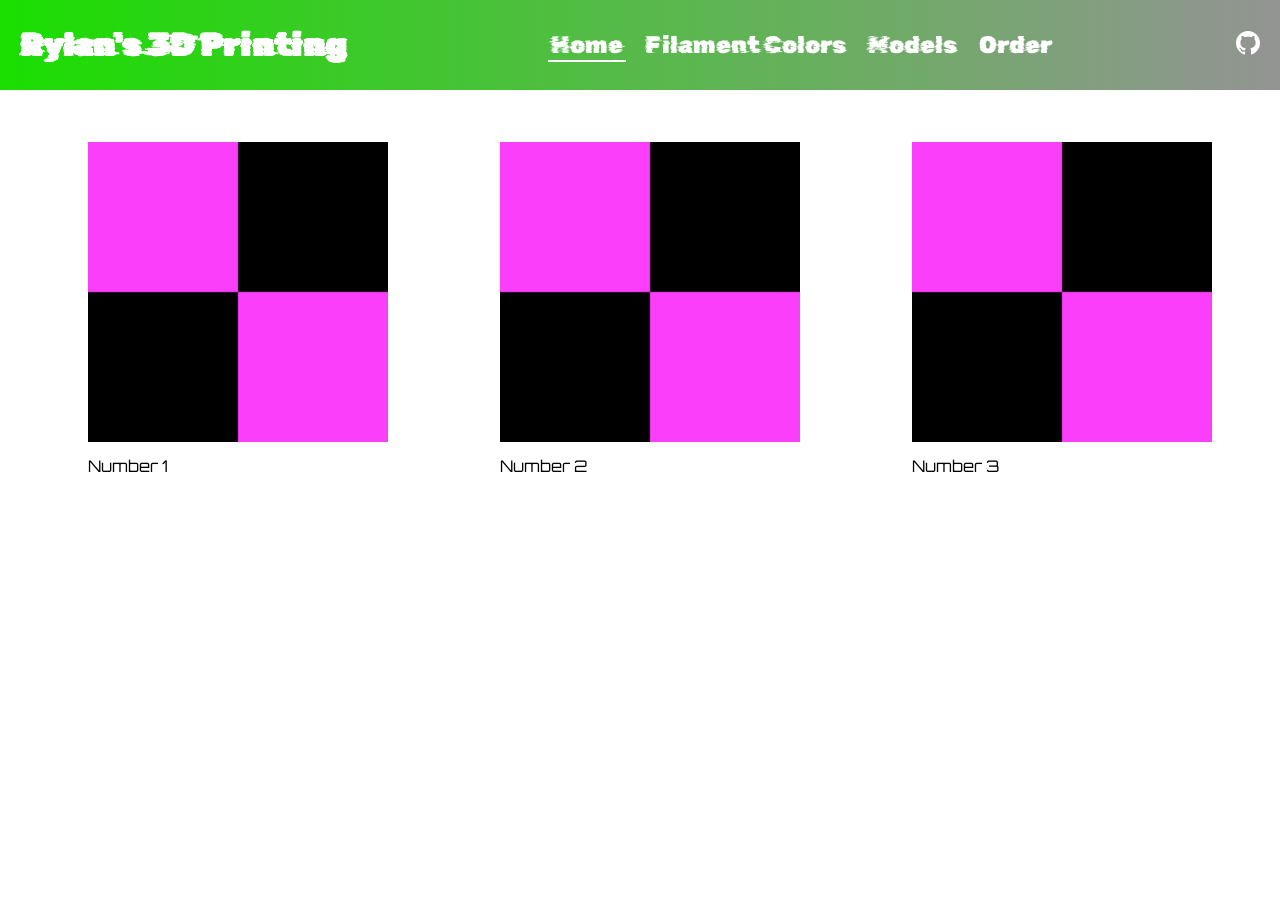
<file: index.html>
<!DOCTYPE html>
<html lang="en">
    <head>
      <meta charset="UTF-8">
      <meta name="viewport" content="width=device-width, initial-scale=1.0">
      <title>Rylan's 3D Printing</title>
      <link rel="preconnect" href="https://fonts.googleapis.com">
      <link rel="preconnect" href="https://fonts.gstatic.com" crossorigin>
      <link href="https://fonts.googleapis.com/css2?family=Rubik+Glitch&display=swap" rel="stylesheet">
      <link href="https://fonts.googleapis.com/css2?family=Handjet:wght,ELSH@100..900,2&family=Orbitron:wght@400..900&family=Press+Start+2P&display=swap" rel="stylesheet">
      <link href="style.css" rel="stylesheet">
      <link rel="icon" type="image/x-icon" href="images/favicon.png">
  </head>
  <body>
    <header>
      <div  id="main-banner">
      	<h1>Rylan's 3D Printing</h1>
   	    <nav class = "navbar">
    	    <ul>
          	  <li class = "current"><a href = "index.html">Home</a></li>
          	  <li><a href = "filament-colors.html">Filament Colors</a></li>
          	  <li><a href = "3d-models.html">Models</a></li>
          	  <li><a href = "order-form.html">Order</a></li>
    	    </ul>
	    </nav>
        <a href = "https://github.com/nalyr0224/rylans-3d-printing-site-v1" target = "_blank">
            <svg xmlns="http://www.w3.org/2000/svg" width="24" height="24" viewBox="0 0 24 24" fill="currentColor">
                <path d="M12 0C5.37 0 0 5.37 0 12c0 5.31 3.435 9.795 8.205 11.385.6.105.825-.255.825-.57 0-.285-.015-1.23-.015-2.235-3.015.555-3.795-.735-4.035-1.41-.135-.345-.72-1.41-1.23-1.695-.42-.225-1.02-.78-.015-.795.945-.015 1.62.87 1.845 1.23 1.08 1.815 2.805 1.305 3.495.99.105-.78.42-1.305.765-1.605-2.67-.3-5.46-1.335-5.46-5.925 0-1.305.465-2.385 1.23-3.225-.12-.3-.54-1.53.12-3.18 0 0 1.005-.315 3.3 1.23.96-.27 1.98-.405 3-.405s2.04.135 3 .405c2.295-1.56 3.3-1.23 3.3-1.23.66 1.65.24 2.88.12 3.18.765.84 1.23 1.905 1.23 3.225 0 4.605-2.805 5.625-5.475 5.925.435.375.81 1.095.81 2.22 0 1.605-.015 2.895-.015 3.3 0 .315.225.69.825.57A12.02 12.02 0 0024 12c0-6.63-5.37-12-12-12z"/>
            </svg>
        </a>
      </div>
    </header>
    <main id = "index-main">
        <div>
            <br>
            <br>
        </div>
        <div class = "row-products-container">
            <figure class = "product-image">
                <img class = "product-image" src = "images/missing_texture.png" alt = "a checkerboard pattern of black and magenta in a 2 by 2">
                <figcaption class = "body-text padding-above">Number 1</figcaption>
            </figure>
            <figure class = "product-image">
                <img class = "product-image" src = "images/missing_texture.png" alt = "a checkerboard pattern of black and magenta in a 2 by 2">
                <figcaption class = "body-text padding-above">Number 2</figcaption>
            </figure>
            <figure class = "product-image">
                <img class = "product-image" src = "images/missing_texture.png" alt = "a checkerboard pattern of black and magenta in a 2 by 2">
                <figcaption class = "body-text padding-above">Number 3</figcaption>
            </figure>
        </div>
    </main>
  </body>
</html>
</file>
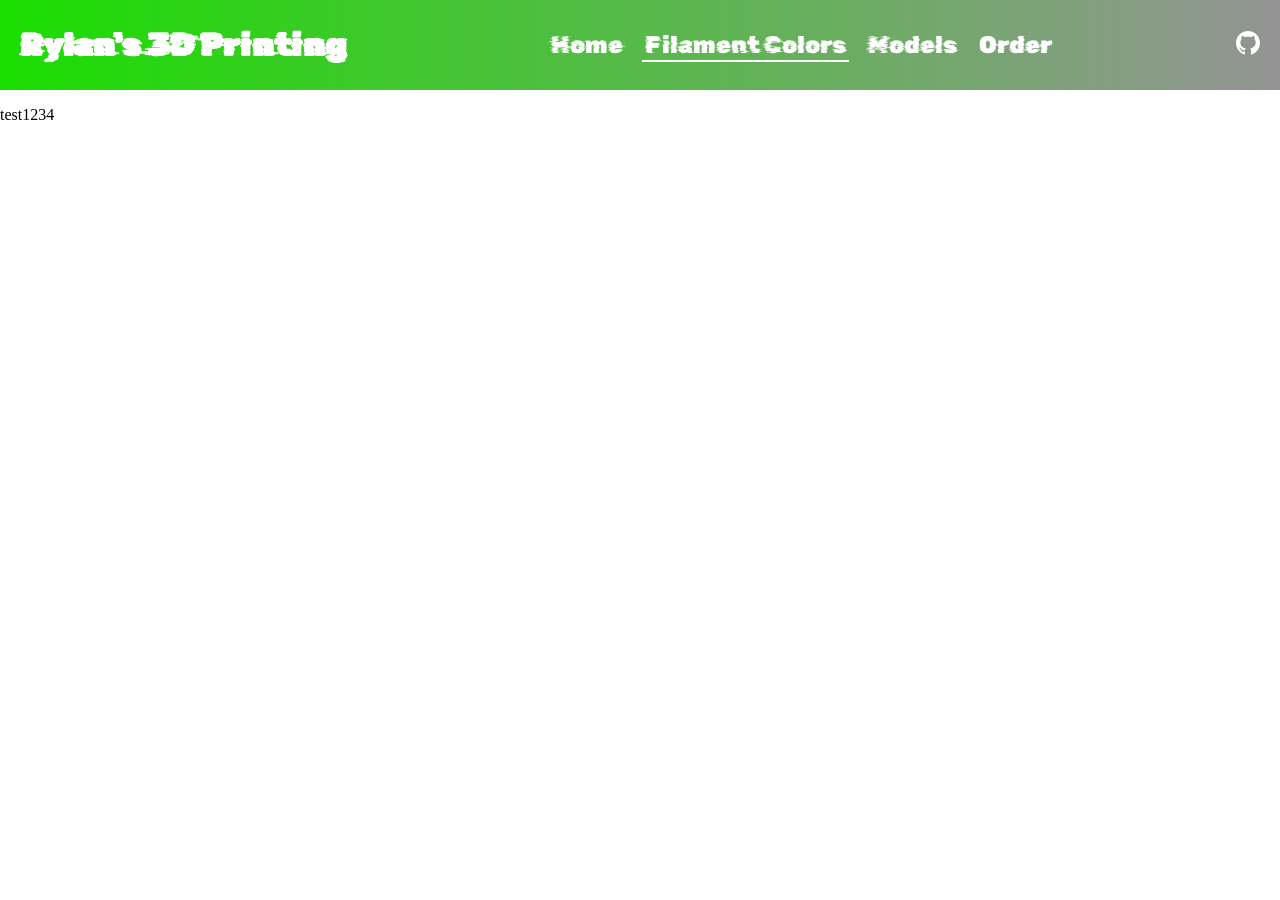
<file: filament-colors.html>
<!DOCTYPE html>
<html lang="en">
    <head>
      <meta charset="UTF-8">
      <meta name="viewport" content="width=device-width, initial-scale=1.0">
      <title>R3D - Colors</title>
      <link rel="preconnect" href="https://fonts.googleapis.com">
      <link rel="preconnect" href="https://fonts.gstatic.com" crossorigin>
      <link href="https://fonts.googleapis.com/css2?family=Rubik+Glitch&display=swap" rel="stylesheet">
      <link href="style.css" rel="stylesheet">
      <link rel="icon" type="image/x-icon" href="images/favicon.png">
  </head>
  <body>
      <div  id="main-banner">
      	<h1>Rylan's 3D Printing</h1>
   	      <nav class = "navbar">
    	  	<ul>
          		<li><a href = "index.html">Home</a></li>
          	    <li class = "current"><a href = "filament-colors.html">Filament Colors</a></li>
          	    <li><a href = "3d-models.html">Models</a></li>
          	    <li><a href = "order-form.html">Order</a></li>
    	      </ul>
	      </nav>
        <a href = "https://github.com/nalyr0224/rylans-3d-printing-site-v1" target = "_blank">
            <svg xmlns="http://www.w3.org/2000/svg" width="24" height="24" viewBox="0 0 24 24" fill="currentColor">
                <path d="M12 0C5.37 0 0 5.37 0 12c0 5.31 3.435 9.795 8.205 11.385.6.105.825-.255.825-.57 0-.285-.015-1.23-.015-2.235-3.015.555-3.795-.735-4.035-1.41-.135-.345-.72-1.41-1.23-1.695-.42-.225-1.02-.78-.015-.795.945-.015 1.62.87 1.845 1.23 1.08 1.815 2.805 1.305 3.495.99.105-.78.42-1.305.765-1.605-2.67-.3-5.46-1.335-5.46-5.925 0-1.305.465-2.385 1.23-3.225-.12-.3-.54-1.53.12-3.18 0 0 1.005-.315 3.3 1.23.96-.27 1.98-.405 3-.405s2.04.135 3 .405c2.295-1.56 3.3-1.23 3.3-1.23.66 1.65.24 2.88.12 3.18.765.84 1.23 1.905 1.23 3.225 0 4.605-2.805 5.625-5.475 5.925.435.375.81 1.095.81 2.22 0 1.605-.015 2.895-.015 3.3 0 .315.225.69.825.57A12.02 12.02 0 0024 12c0-6.63-5.37-12-12-12z"/>
            </svg>
        </a>
      </div>
      <p class = "led-text">test1234</p>
  </body>
</html>
</file>
<file: style.css>
#main-banner {
  text-align: center; 
  background: linear-gradient(to right, #1ade00, #949494);
  color: white;
  font-family: "Rubik Glitch", system-ui;
  padding: 20px;
  margin: 0px;
  display: flex;
  align-items: center;
  height: 50px;
}
#main-banner h1 {
  margin-right: 20px;
}
#main-banner nav {
  margin-left: auto;
  margin-right: auto;
}
nav.navbar ul {
  list-style:none;
  margin:0px;
  padding:0px;
  overflow:hidden;
}
nav.navbar ul li {
  float:left;
  padding:3px;
  margin:8px;
  position: relative;
  font-size: x-large;
}
nav.navbar ul li::after{
  content: '';
  position: absolute;
  bottom: 0;
  left: 0;
  width: 100%;
  height: 2px;
  background-color: white;

  transform: scaleX(0);
  transform-origin: center;
  transition: 0.3s;
}
nav.navbar ul li:hover::after{
  transform: scaleX(1);
}
nav.navbar ul li:active,:visited,:link,:focus {
  color:white;
  text-decoration:none;
}
body {
  margin: 0px;
}
.current ::after{
  content: '';
  position: absolute;
  bottom: 0;
  left: 0;
  width: 100%;
  height: 2px;
  background-color: white;
}
.body-text{
  font-family: "Orbitron", sans-serif;
}
#index-main {
  padding-left: 1rem;
}
.padding-above {
  padding-top: 10px;
}
.product-image {
  width: 300px;
  height: 300px;
}
.row-products-container {
  display: flex;
  align-items: center;
}
.row-products-container figure {
  padding-left: 2rem;
}
.led-text {
  color: black
}
.anouncment-box {
  border-color: #949494;
  border-radius: 15px;
  border-width: 5px;
  display: flex;
  flex-direction: column;
  align-items: center;
  width: 100vw;
  height: 100vh;
  position: fixed;
  justify-content: center;
  top: 0;
  left: 0;
}
.title-font {
    font-family: "Rubik Glitch", system-ui;
}
</file>
